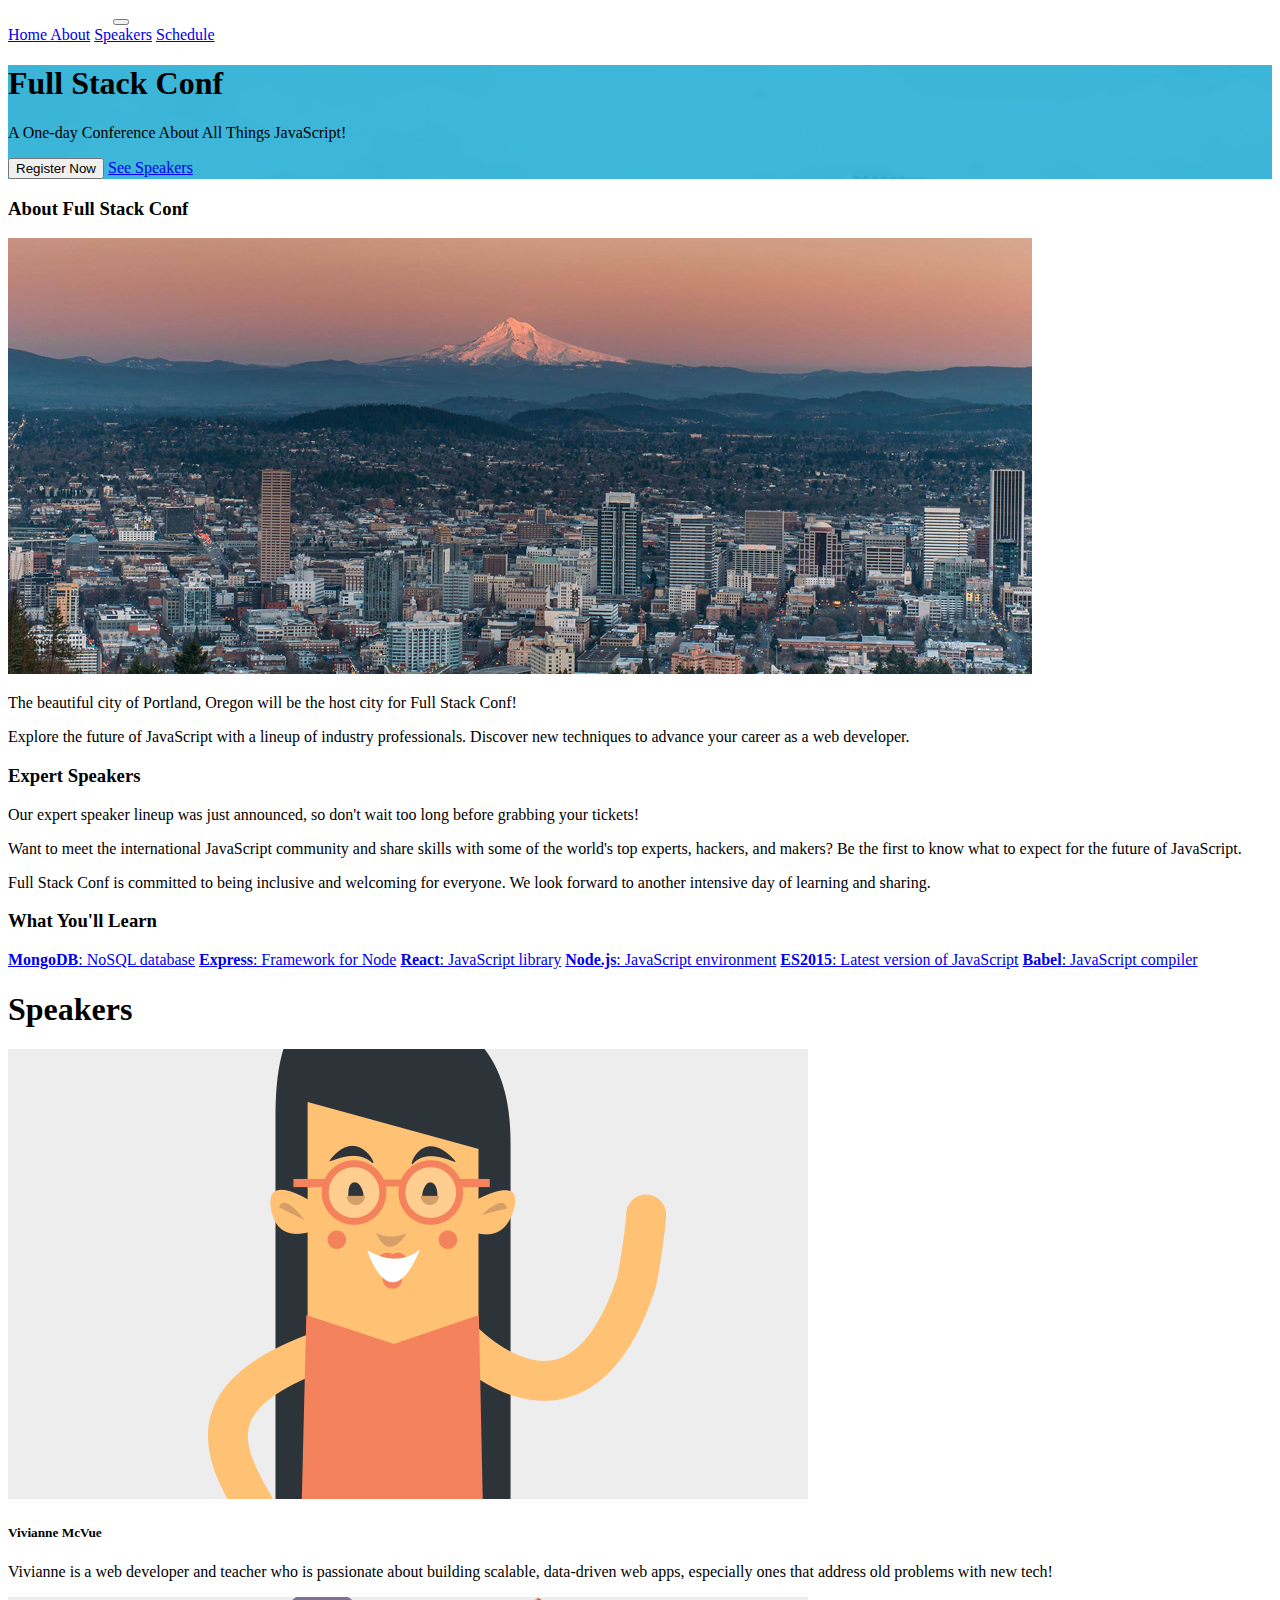
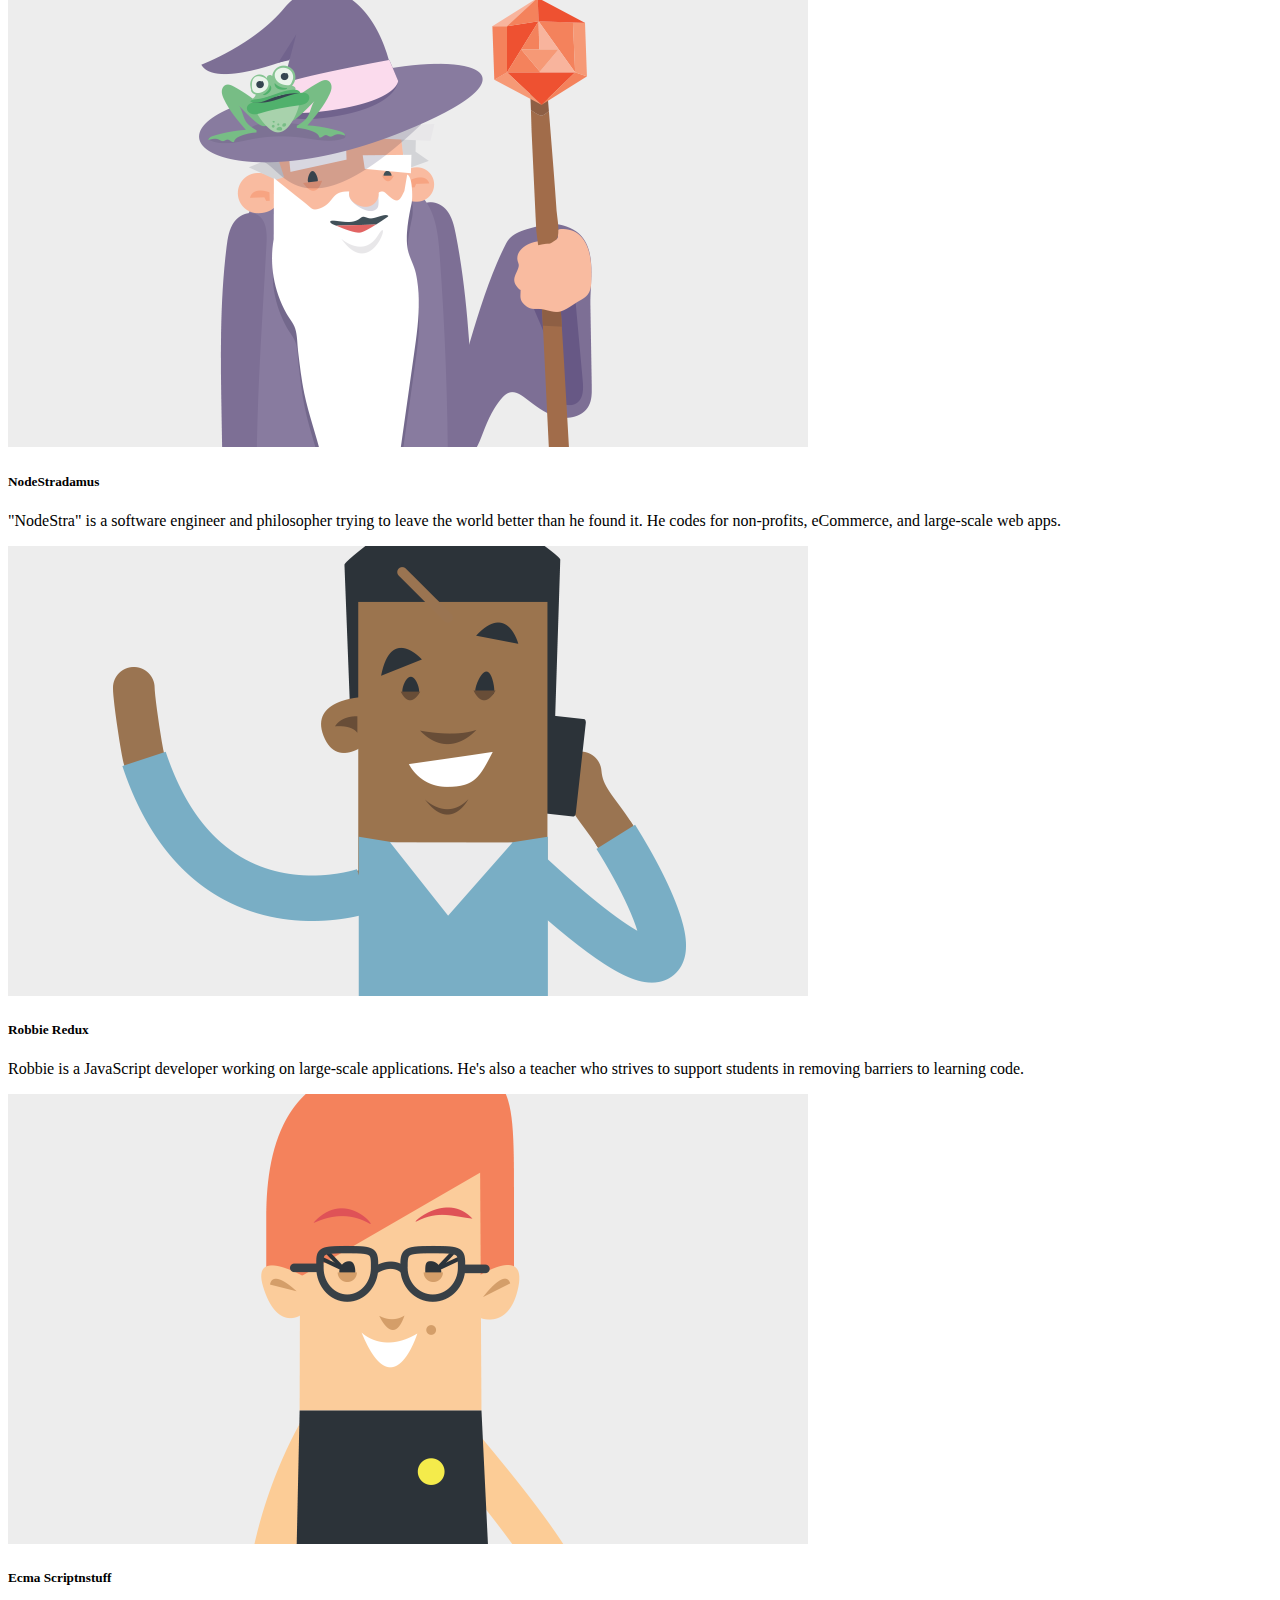
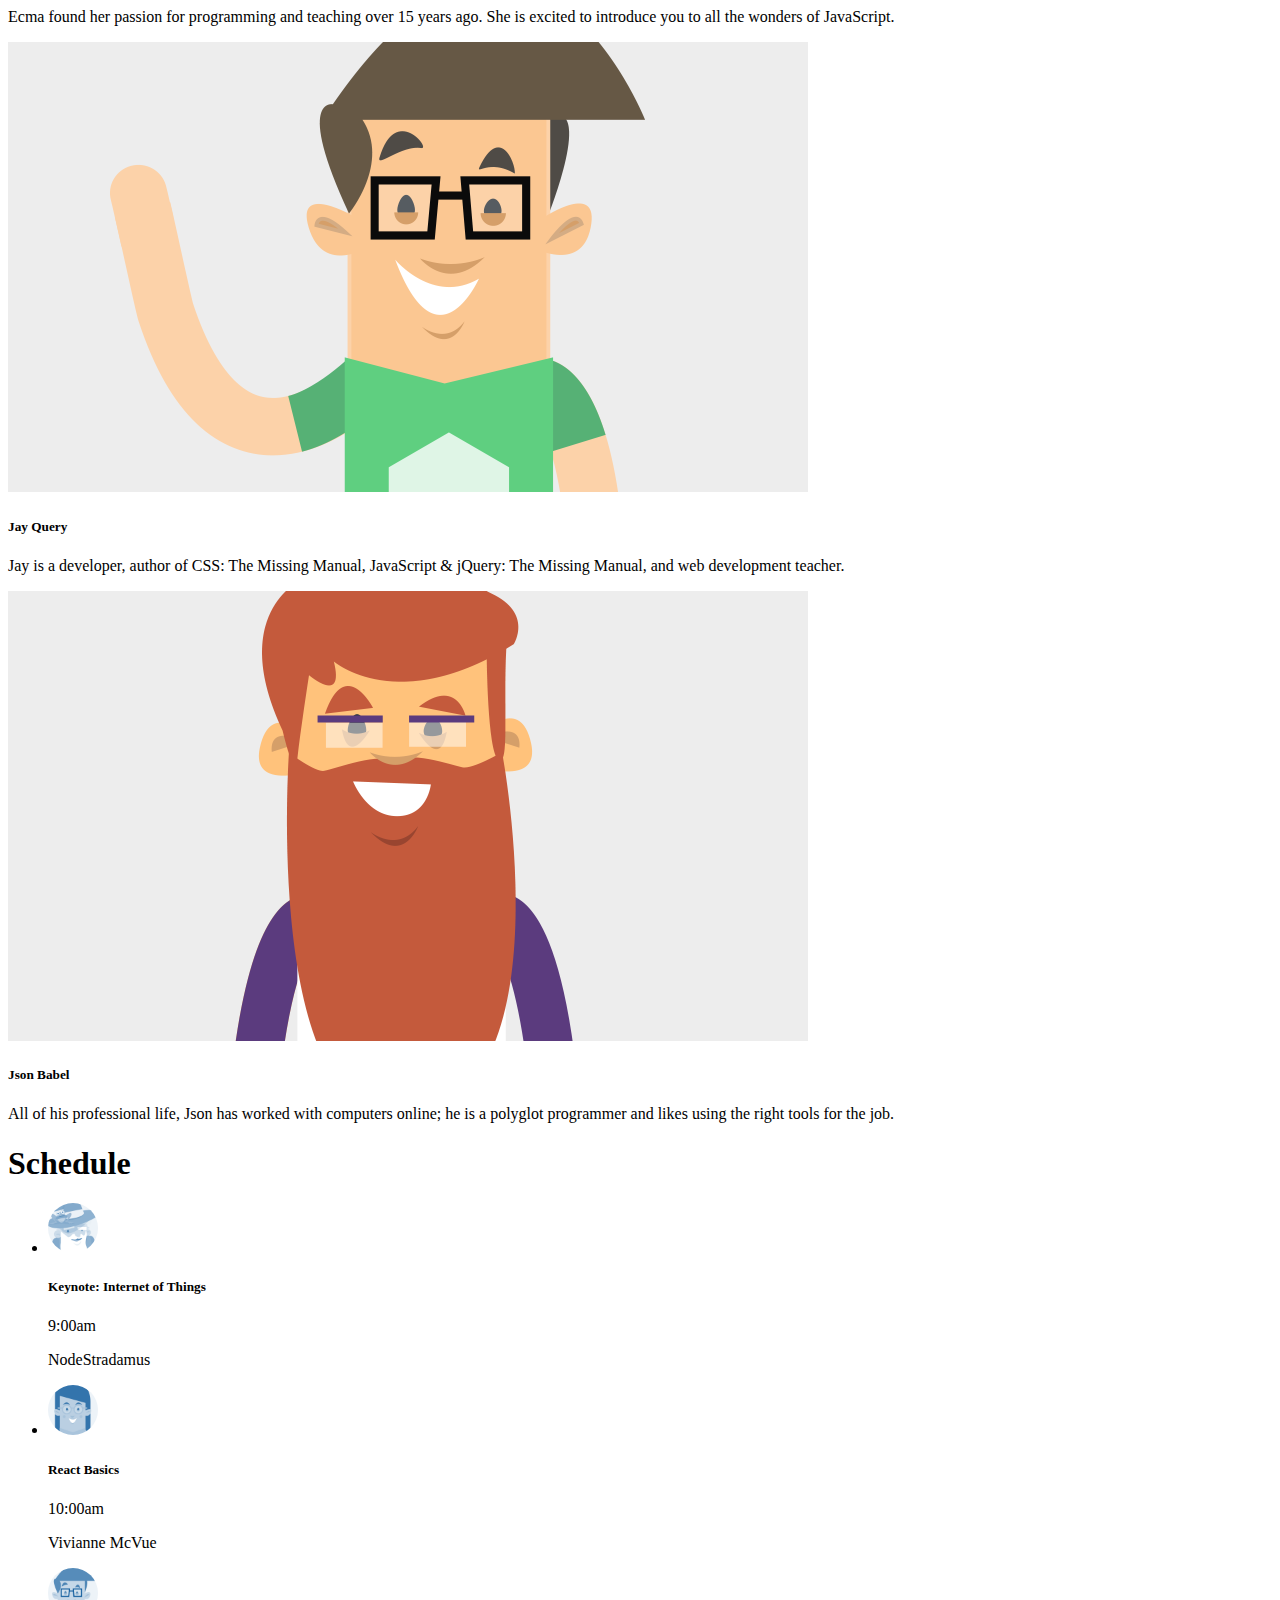
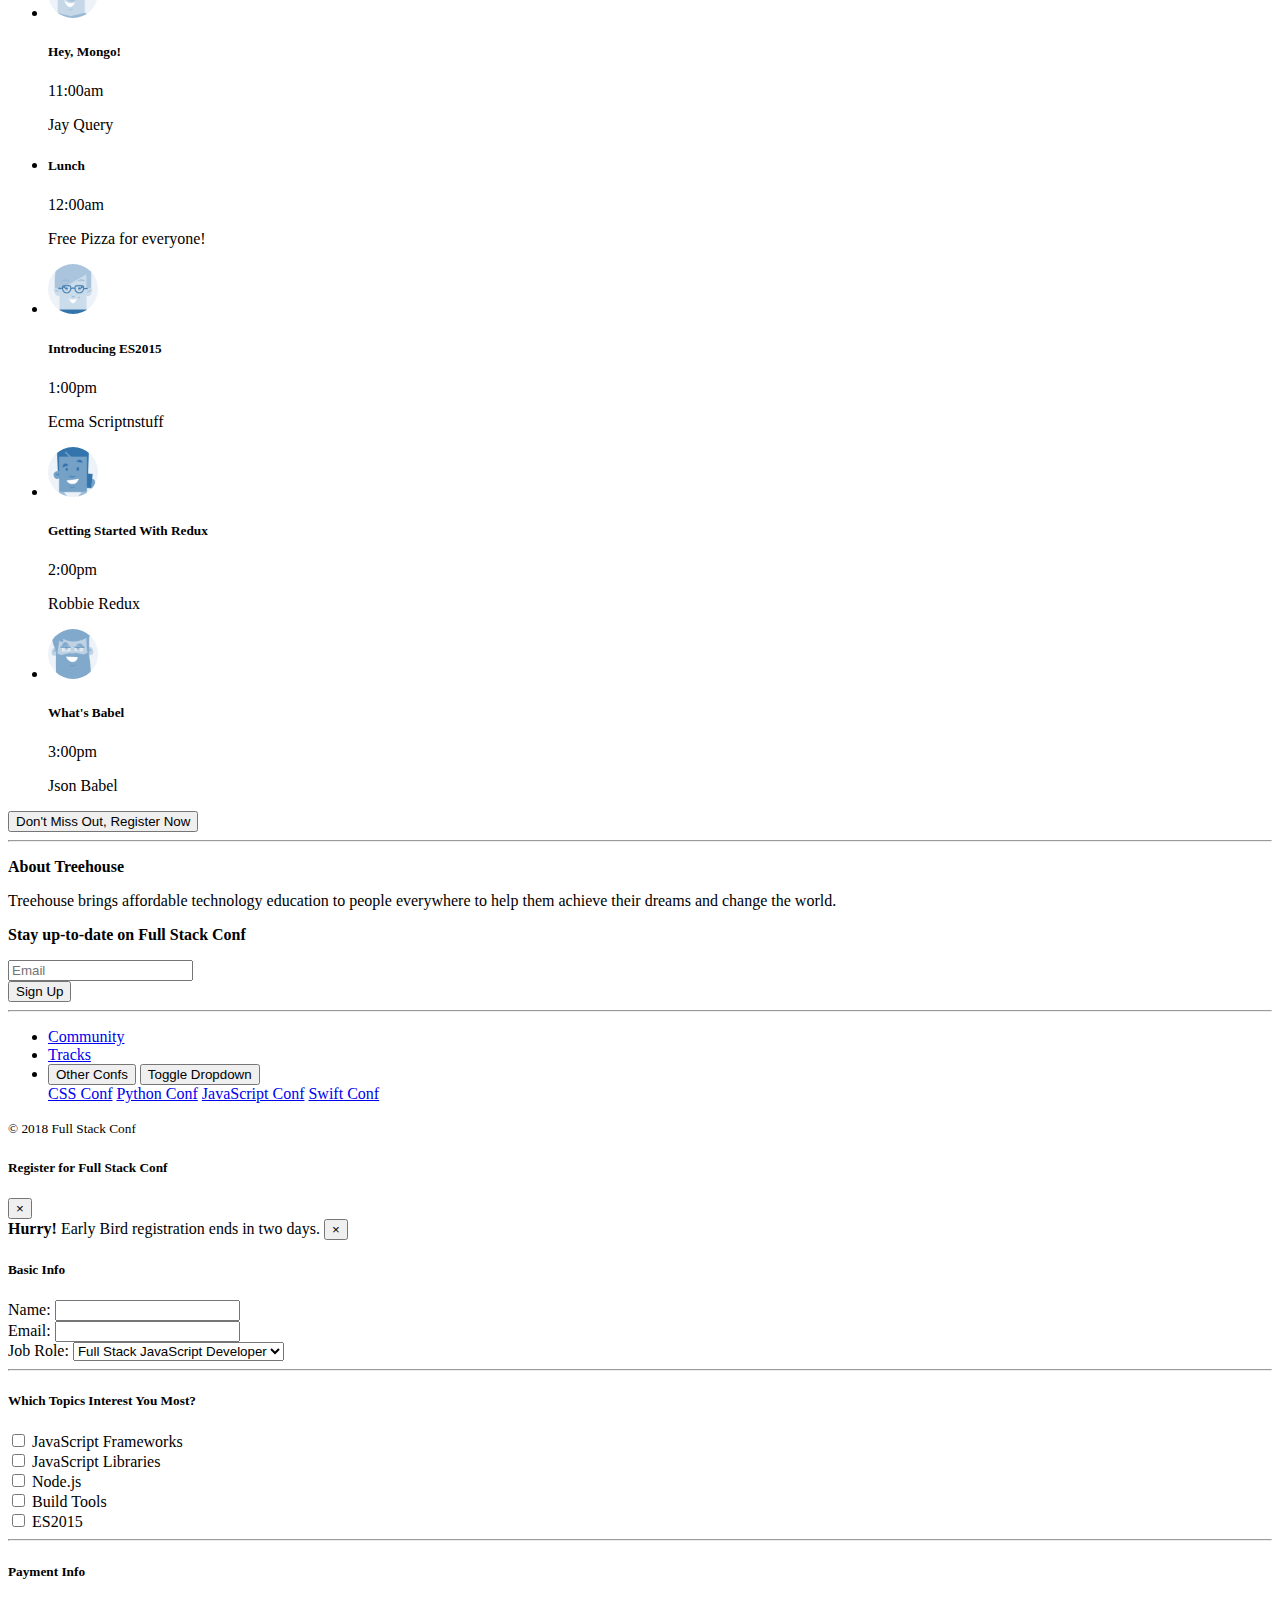
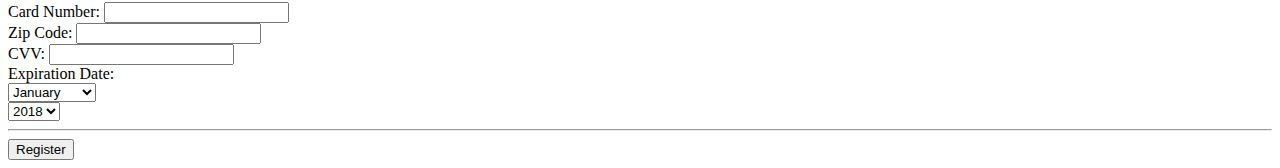
<file: index.html>
<!DOCTYPE html>
<html lang="en">
  <head>
  	<title>Full Stack Conf</title>
    <meta charset="utf-8">
    <meta name="viewport" content="width=device-width, initial-scale=1, shrink-to-fit=no">
    <link rel="stylesheet" href="https://stackpath.bootstrapcdn.com/bootstrap/4.1.1/css/bootstrap.min.css" integrity="sha384-WskhaSGFgHYWDcbwN70/dfYBj47jz9qbsMId/iRN3ewGhXQFZCSftd1LZCfmhktB" crossorigin="anonymous">
    <link rel="stylesheet" href="css/custom.css">
  </head>
  <body id="home" data-spy="scroll" data-target=".navbar" data-offset="100">

  	<!-- nav -->
		<nav class="navbar navbar-expand-lg navbar-dark bg-primary fixed-top">
			<div class="container">
			  <a class="navbar-brand order-1 mr-0" href="#">Full Stack Conf</a>
			  <button class="navbar-toggler" type="button" data-toggle="collapse" data-target="#navbarNavAltMarkup" aria-controls="navbarNavAltMarkup" aria-expanded="false" aria-label="Toggle navigation">
			    <span class="navbar-toggler-icon"></span>
			  </button>
			  <div class="collapse navbar-collapse" id="navbarNavAltMarkup">
			    <div class="navbar-nav">
			      <a class="nav-item nav-link" href="#home">Home </a>
			      <a class="nav-item nav-link" href="#about">About</a>
			      <a class="nav-item nav-link" href="#speakers">Speakers</a>
			      <a class="nav-item nav-link" href="#schedule">Schedule</a>
			    </div>
			  </div>
			</div>
		</nav> 	
  	<!-- /nav -->

  	<!-- jumbotron -->
  	<div class="jumbotron jumbotron-fluid bg-info text-white">
  		<div class="container text-sm-center">
		    <h1 class="display-2 pt-5">Full Stack Conf</h1>
		    <p class="lead">A One-day Conference About All Things JavaScript!</p>

				<div class="btn-group mt-4" role="group" aria-label="Callout buttons">
				  <button type="button" class="btn btn-primary btn-lg" data-toggle="modal" data-target="#register">Register Now</button>
				  <a class="btn btn-light btn-lg" href="#speakers">See Speakers</a>
				</div>

	  	</div>
  	</div>

    <!-- /jumbotron -->

		<div class="container pt-4">
			<!-- about -->
		  <div id ="about" class="row">
		    <div class="col-lg order-lg-2">
		      <h3 class="mb-4">About Full Stack Conf</h3>
		      <img class="mb-4 img-fluid rounded d-none d-sm-block" src="img/pdx.jpg" />
		      <p>The beautiful city of Portland, Oregon will be the host city for Full Stack Conf!</p>
		      <p>Explore the future of JavaScript with a lineup of industry professionals. Discover new techniques to advance your career as a web developer.</p>
		    </div>

		    <div class="col-lg order-lg-1">
		      <h3>Expert Speakers</h3>
		      <p>Our expert speaker lineup was just announced, so don't wait too long before grabbing your tickets!</p>
		      <p>Want to meet the international JavaScript community and share skills with some of the world's top experts, hackers, and makers? Be the first to know what to expect for the future of JavaScript.</p>
		      <p>Full Stack Conf is committed to being inclusive and welcoming for everyone. We look forward to another intensive day of learning and sharing.</p>
		    </div>

		    <div class="col-lg order-lg-3">
		    	<h3>What You'll Learn</h3>
					<div class="list-group">
					  <a href="#" class="list-group-item list-group-item-action"><strong>MongoDB</strong>: NoSQL database</a>
					  <a href="#" class="list-group-item list-group-item-action"><strong>Express</strong>: Framework for Node</a>
					  <a href="#" class="list-group-item list-group-item-action"><strong>React</strong>: JavaScript library</a>
					  <a href="#" class="list-group-item list-group-item-action"><strong>Node.js</strong>: JavaScript environment</a>
					  <a href="#" class="list-group-item list-group-item-action"><strong>ES2015</strong>: Latest version of JavaScript</a>
					  <a href="#" class="list-group-item list-group-item-action"><strong>Babel</strong>: JavaScript compiler</a>
					</div>
		    </div>

		  </div> <!-- /about -->

		  <!-- speakers -->
		  <h1 id="speakers" class="display-4 text-center text-muted my-5">Speakers</h1>
			<div class="row">
			  <div class="col-md-6 col-lg-4">
					<div class="card mb-3">
					  <img class="card-img-top" src="img/vivianne.png" alt="Vivianne">
					  <div class="card-body">
					    <h5 class="card-title">Vivianne McVue</h5>
					    <p class="card-text">Vivianne is a web developer and teacher who is passionate about building scalable, data-driven web apps, especially ones that address old problems with new tech!</p>
					  </div>
					</div>
			  </div>

			  <div class="col-md-6 col-lg-4">
			  	<div class="card mb-3">
					  <img class="card-img-top" src="img/nodestradamus.png" alt="NodeStradamus">
					  <div class="card-body">
					    <h5 class="card-title">NodeStradamus</h5>
					    <p class="card-text">"NodeStra" is a software engineer and philosopher trying to leave the world better than he found it. He codes for non-profits, eCommerce, and large-scale web apps.</p>
					  </div>
					</div>
			  </div>

			  <div class="col-md-6 col-lg-4">
			  	<div class="card mb-3">
					  <img class="card-img-top" src="img/robbie.png" alt="Robbie">
					  <div class="card-body">
					    <h5 class="card-title">Robbie Redux</h5>
					    <p class="card-text">Robbie is a JavaScript developer working on large-scale applications. He's also a teacher who strives to support students in removing barriers to learning code.</p>
					  </div>
					</div>
			  </div>

			  <div class="col-md-6 col-lg-4">
			  	<div class="card mb-3">
					  <img class="card-img-top" src="img/ecma.png" alt="Ecma">
					  <div class="card-body">
					    <h5 class="card-title">Ecma Scriptnstuff</h5>
					    <p class="card-text">Ecma found her passion for programming and teaching over 15 years ago. She is excited to introduce you to all the wonders of JavaScript.</p>
					  </div>
					</div>
			  </div>

			  <div class="col-md-6 col-lg-4">
			  	<div class="card mb-3">
					  <img class="card-img-top" src="img/jay.png" alt="Jay">
					  <div class="card-body">
					    <h5 class="card-title">Jay Query</h5>
					    <p class="card-text">Jay is a developer, author of CSS: The Missing Manual, JavaScript & jQuery: The Missing Manual, and web development teacher.</p>
					  </div>
					</div>
			  </div>

			  <div class="col-md-6 col-lg-4">
			  	<div class="card mb-3">
					  <img class="card-img-top" src="img/json.png" alt="Json">
					  <div class="card-body">
					    <h5 class="card-title">Json Babel</h5>
					    <p class="card-text">All of his professional life, Json has worked with computers online; he is a polyglot programmer and likes using the right tools for the job.</p>
					  </div>
					</div>
			  </div>
			</div>
		  <!-- /speakers -->

		  <!-- schedule -->
		  <h1 id="schedule" class="display-4 text-center text-muted my-5">Schedule</h1>

		  <ul class="list-group">
		  	<li class="list-group-item">
		  		<img class="thumbnail float-left mr-3" src="img/speaker thumbnails/avatar-nodestradamus.png">
		  		<div class="d-flex justify-content-between">	
			  		<h5 class="mb-1">Keynote: Internet of Things</h5>
		  			<span class="badge badge-pill badge-info p-2">9:00am</span>
		  		</div>  		
		  		<p class="mb-1">NodeStradamus</p>
		  	</li>
		  	<li class="list-group-item">
		  		<img class="thumbnail float-left mr-3" src="img/speaker thumbnails/avatar-vivianne.png">
		  		<div class="d-flex justify-content-between">
		  			<h5 class="mb-1">React Basics</h5>
		  			<span class="badge badge-pill badge-info p-2">10:00am</span>
		  		</div>
		  		<p class="mb-1">Vivianne McVue</p>
		  	</li>
		  	<li class="list-group-item">
		  		<img class="thumbnail float-left mr-3" src="img/speaker thumbnails/avatar-jay.png">
		  		<div class="d-flex justify-content-between">
		  			<h5 class="mb-1">Hey, Mongo!</h5>
		  			<span class="badge badge-pill badge-info p-2">11:00am</span>
		  		</div>
		  		<p class="mb-1">Jay Query</p>
		  	</li>
		  	<li class="list-group-item list-group-item-success">
		  		<div class="d-flex justify-content-between">
		  			<h5 class="mb-1">Lunch</h5>
		  			<span class="badge badge-pill badge-info p-2">12:00am</span>
		  		</div>
		  		<p class="mb-1">Free Pizza for everyone!</p>
		  	</li>
		  	<li class="list-group-item">
		  		<img class="thumbnail float-left mr-3" src="img/speaker thumbnails/avatar-ecma.png">
		  		<div class="d-flex justify-content-between">
		  			<h5 class="mb-1">Introducing ES2015</h5>
		  			<span class="badge badge-pill badge-info p-2">1:00pm</span>
		  		</div>
		  		<p class="mb-1">Ecma Scriptnstuff</p>
		  	</li>
		  	<li class="list-group-item">
		  		<img class="thumbnail float-left mr-3" src="img/speaker thumbnails/avatar-robbie.png">
		  		<div class="d-flex justify-content-between">
		  			<h5 class="mb-1">Getting Started With Redux</h5>
		  			<span class="badge badge-pill badge-info p-2">2:00pm</span>
		  		</div>
		  		<p class="mb-1">Robbie Redux</p>
		  	</li>
		  	<li class="list-group-item">
		  		<img class="thumbnail float-left mr-3" src="img/speaker thumbnails/avatar-json.png">
		  		<div class="d-flex justify-content-between">
		  			<h5 class="mb-1">What's Babel</h5>
		  			<span class="badge badge-pill badge-info p-2">3:00pm</span>
		  		</div>
		  		<p class="mb-1">Json Babel</p>
		  	</li>
		  </ul>
		  <!-- /schedule -->

		  <!-- callout button -->
		  <button type="button" class="btn btn-outline-info btn-lg d-block mx-auto my-5" data-toggle="modal" data-target="#register">Don't Miss Out, Register Now</button>

		  <!-- signup form -->
		  <hr>
		  <div class="row py-4 text-muted">
		  	<div class="col-md col-xl-5">
		  		<p><strong>About Treehouse</strong></p>
		  		<p>Treehouse brings affordable technology education to people everywhere to help them achieve their dreams and change the world.</p>
		  	</div>
		  	<div class="col-md col-xl-5 ml-auto">
		  		<p><strong>Stay up-to-date on Full Stack Conf</strong></p>
		  		<div class="input-group">
		  			<input type="text" class="form-control" placeholder="Email">
		  			<div class="input-group-append">
		  				<button class="btn btn-primary" type="button">Sign Up</button>
		  			</div>
		  		</div>
		  		</div>
		  	</div>
		  </div>
		  <hr>
		  <!-- /signup form -->

		  <!-- footer -->
			<div class="row py-3">
			  <div class="col-md-7">
					<ul class="nav">
					  <li class="nav-item">
					    <a class="nav-link" href="#">Community</a>
					  </li>
					  <li class="nav-item">
					    <a class="nav-link" href="#">Tracks</a>
					  </li>
					  <li class="nav-item">
							<div class="btn-group dropup">
							  <button type="button" class="btn btn-outline-secondary">Other Confs</button>
							  <button type="button" class="btn btn-outline-secondary dropdown-toggle dropdown-toggle-split" data-toggle="dropdown" aria-haspopup="true" aria-expanded="false">
							    <span class="sr-only">Toggle Dropdown</span>
							  </button>
							  <div class="dropdown-menu">
							    <a class="dropdown-item" href="#">CSS Conf</a>
							    <a class="dropdown-item" href="#">Python Conf</a>
							    <a class="dropdown-item" href="#">JavaScript Conf</a>
							    <a class="dropdown-item" href="#">Swift Conf</a>
							  </div>
							</div>
					  </li>
					</ul>
			  </div>
			  <div class="col-md text-md-right">
			    <small>&copy; 2018 Full Stack Conf</small>
				</div>
			</div>
		  <!-- /footer -->

		</div> <!-- /.container -->

		<!--=============================================
				FORM MODAL
		   =============================================-->
		<div class="modal fade" id="register" tabindex="-1" role="dialog" aria-labelledby="registerForm" aria-hidden="true">
		  <div class="modal-dialog" role="document">
		    <div class="modal-content">
		      <div class="modal-header bg-info text-white">
		        <h5 class="modal-title" id="exampleModalLabel">Register for Full Stack Conf</h5>
		        <button type="button" class="close" data-dismiss="modal" aria-label="Close">
		          <span aria-hidden="true">&times;</span>
		        </button>
		      </div>
		      <div class="modal-body">
		        <!-- registration Form -->
						<form>
							<div class="alert alert-warning alert-dismissible fade show" role="alert">
							  <strong>Hurry!</strong> Early Bird registration ends in two days.
							  <button type="button" class="close" data-dismiss="alert" aria-label="Close">
							    <span aria-hidden="true">&times;</span>
							  </button>
							</div>
							<h5 class="mb-4">Basic Info</h5>
						  <div class="form-group">
						    <label for="name">Name: </label>
						    <input type="text" class="form-control" id="name">
						  </div>
						  <div class="form-group">
						    <label for="email">Email: </label>
						    <input type="password" class="form-control" id="email">
						  </div>
						  <div class="form-group">
						  	<label for="role">Job Role: </label>
						  	<select class="form-control custom-select" id="role">
						  		<option value="full stack js developer">Full Stack JavaScript Developer</option>
									<option value="front end developer">Front End Developer</option>
									<option value="back end developer">Back End Developer</option>
									<option value="designer">Designer</option>
									<option value="student">Student</option> 
						  	</select>
						  </div>

						  <hr class="my-4">
						  <h5 class="mb-4">Which Topics Interest You Most?</h5>

						  <div class="form-check">
								<div class="custom-control custom-checkbox mb-3 pl-0">
								  <input type="checkbox" class="custom-control-input" id="customCheck1">
								  <label class="custom-control-label" for="customCheck1">JavaScript Frameworks</label>
								</div>
							  <div class="custom-control custom-checkbox mb-3 pl-0">
									  <input type="checkbox" class="custom-control-input" id="customCheck1">
									  <label class="custom-control-label" for="customCheck1">JavaScript Libraries</label>
								</div>
							  <div class="custom-control custom-checkbox mb-3 pl-0">
									  <input type="checkbox" class="custom-control-input" id="customCheck1">
									  <label class="custom-control-label" for="customCheck1">Node.js</label>
								</div>
							  <div class="custom-control custom-checkbox mb-3 pl-0">
									  <input type="checkbox" class="custom-control-input" id="customCheck1">
									  <label class="custom-control-label" for="customCheck1">Build Tools</label>
								</div>
							  <div class="custom-control custom-checkbox pl-0">
									  <input type="checkbox" class="custom-control-input" id="customCheck1">
									  <label class="custom-control-label" for="customCheck1">ES2015</label>
							  </div>
							</div>

							<hr class="mb-4">
							<h5 class="mb=4">Payment Info</h5>

							<div class="form-row">
							  <div class="col-lg-6 form-group">
							    <label for="cc-num">Card Number:</label>
							    <input class="form-control" id="cc-num" type="text">
							  </div>

							  <div class="col-lg form-group">
							    <label for="zip">Zip Code:</label>
							    <input class="form-control" id="zip" type="text">
							  </div>

							  <div class="col-lg form-group">
							    <label for="cvv">CVV:</label>
							    <input class="form-control" id="cvv" type="text">
							  </div>
							</div>

							<div class="form-row">
								<label class="col-lg-12">Expiration Date:</label>

								<div class="form-group col-lg-8">
									<select class="custom-select form-control" id="exp-month">
									  <option value="1">January</option>
									  <option value="2">February</option>
									  <option value="3">March</option>
									  <option value="4">April</option>
									  <option value="5">May</option>
									  <option value="6">June</option>
									  <option value="7">July</option>
									  <option value="8">August</option>
									  <option value="9">September</option>
									  <option value="10">October</option>
									  <option value="11">November</option> 
									  <option value="12">December</option>
									</select>
								</div>
								<div class="form-group col-lg">
									<select class="custom-select form-control" id="exp-year">
									  <option value="2018">2018</option>
									  <option value="2019">2019</option>
									  <option value="2020">2020</option>
									  <option value="2021">2021</option>
									  <option value="2022">2022</option>
									</select> 									
								</div>
							</div>

							<hr class="mb-4">
							<button class="btn btn-primary btn-lg" type="submit">Register</button>

						</form>
		        <!-- /registration form -->
		      </div>
		    </div>
		  </div>
		</div>

    <script src="https://code.jquery.com/jquery-3.3.1.slim.min.js" integrity="sha384-q8i/X+965DzO0rT7abK41JStQIAqVgRVzpbzo5smXKp4YfRvH+8abtTE1Pi6jizo" crossorigin="anonymous"></script>
		<script src="https://cdnjs.cloudflare.com/ajax/libs/popper.js/1.14.3/umd/popper.min.js" integrity="sha384-ZMP7rVo3mIykV+2+9J3UJ46jBk0WLaUAdn689aCwoqbBJiSnjAK/l8WvCWPIPm49" crossorigin="anonymous"></script>
		<script src="https://stackpath.bootstrapcdn.com/bootstrap/4.1.1/js/bootstrap.min.js" integrity="sha384-smHYKdLADwkXOn1EmN1qk/HfnUcbVRZyYmZ4qpPea6sjB/pTJ0euyQp0Mk8ck+5T" crossorigin="anonymous"></script>
  </body>
</html>
</file>
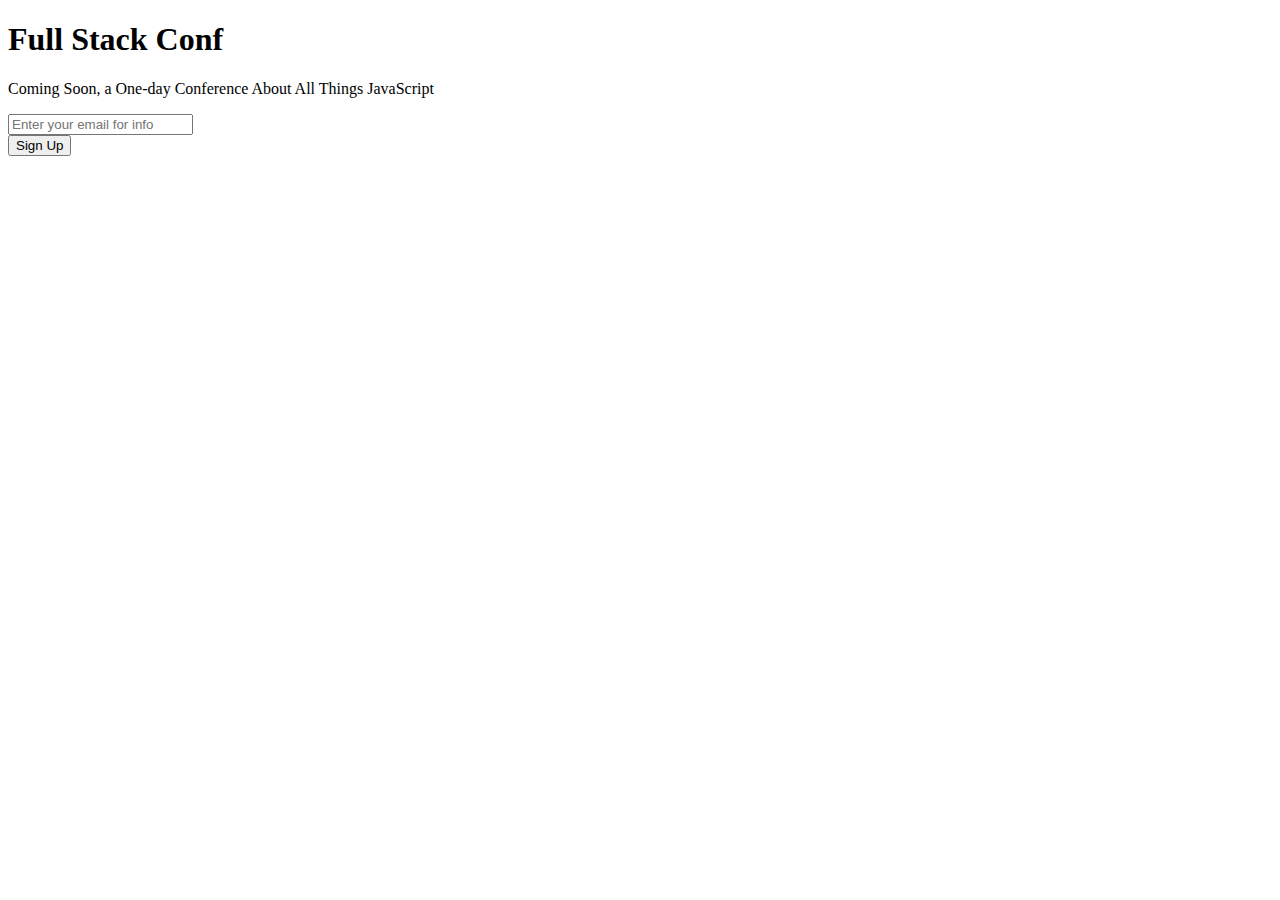
<file: landing-page.html>
<!DOCTYPE html>
<html lang="en">
  <head>
  	<title>Full Stack Conf</title>
    <meta charset="utf-8">
    <meta name="viewport" content="width=device-width, initial-scale=1, shrink-to-fit=no">
    <link rel="stylesheet" href="https://maxcdn.bootstrapcdn.com/bootstrap/4.0.0-beta/css/bootstrap.min.css" integrity="sha384-/Y6pD6FV/Vv2HJnA6t+vslU6fwYXjCFtcEpHbNJ0lyAFsXTsjBbfaDjzALeQsN6M" crossorigin="anonymous">
  </head>
  <body class="bg-info text-white">

  	<div class="container text-center">
	    <h1 class="display-1 mt-5">Full Stack Conf</h1>
	    <p class="lead mb-5">Coming Soon, a One-day Conference About All Things JavaScript</p>

	    <div class="col-lg-6 mx-auto">
				<div class="input-group mb-3">
				  <input type="text" class="form-control" placeholder="Enter your email for info" aria-label="Enter your email for info" aria-describedby="basic-addon2">
				  <div class="input-group-append">
				    <button class="btn btn-primary" type="button">Sign Up</button>
				  </div>
			</div>

  	</div> <!-- end container -->

  </body>
</html>
</file>
<file: css/custom.css>
.navbar .navbar-brand {
	color: rgba(255, 255, 255, 0.85);
	font-size: 1rem;
}

.jumbotron {
	background-image: url('../img/jumbo-bg.jpg');
	background-size: cover;
}

.thumbnail {
	width: 50px;
	height: 50px;
	border-radius: 50%;
}
</file>
